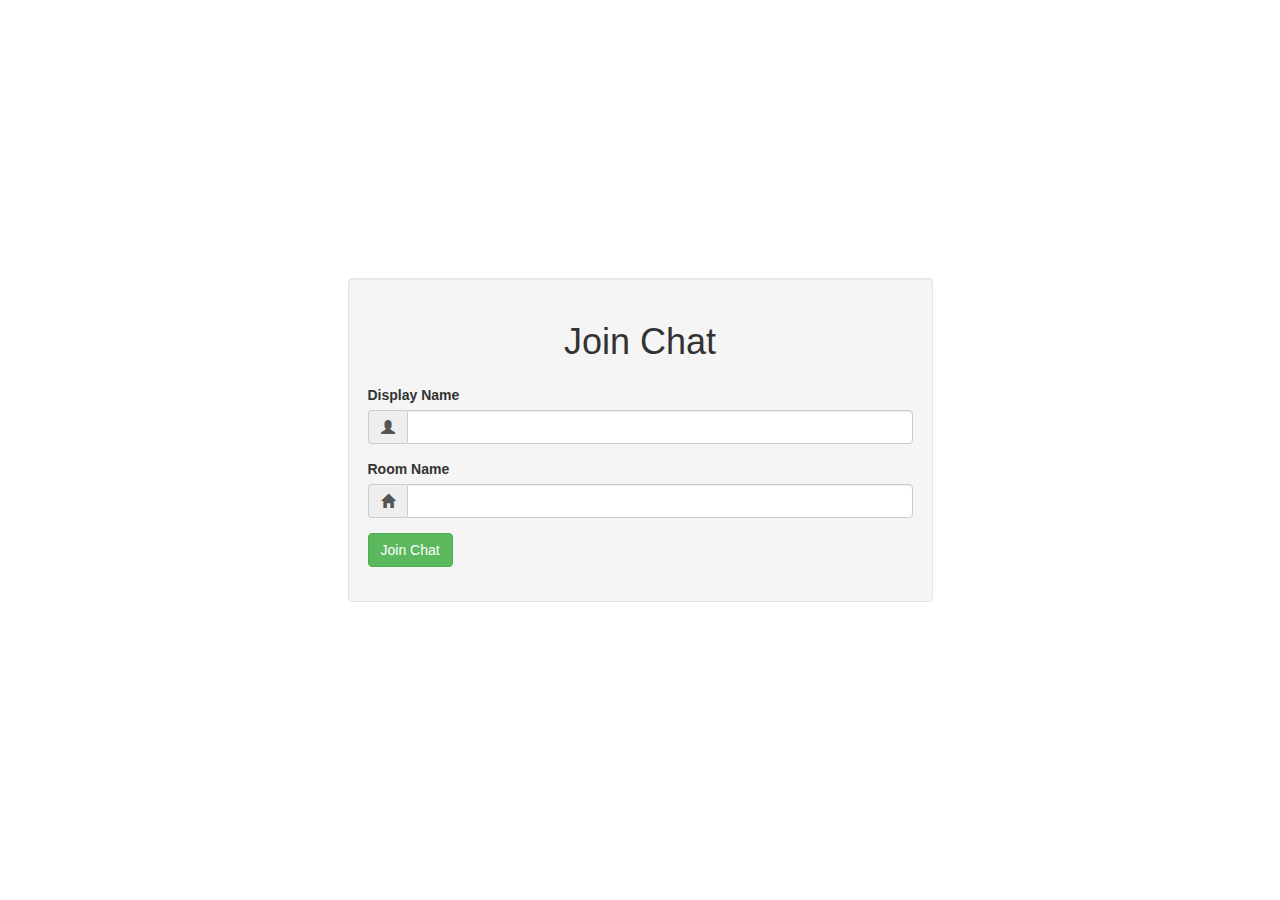
<file: public/index.html>
<!doctype html>
<html>
	<head>
		<meta charset="UTF-8">
		<title>Socket.io Basics</title>

		<link rel="stylesheet" href="./css/bootstrap.min.css"/>
		<link rel="stylesheet" href="./css/styles.css"/>

	</head>
	<body>
		<div class="vertical-center">
			<div class="container">
				<div class="row">
					<div class="col-md-6 col-md-offset-3 well">
						<h1 class="text-center">Join Chat</h1>

						<form action="/chat.html">
							<div class="form-group">
								<label>Display Name</label>
								<div class="input-group">
									<span class="input-group-addon" id="basic-addon1">
										<i class="glyphicon glyphicon-user"></i>
									</span>
									<input type="text" name="name" class="form-control"/>
								</div>
							</div>
							<div class="form-group">
								<label>Room Name</label>
								<div class="input-group">
									<span class="input-group-addon" id="basic-addon1">
										<i class="glyphicon glyphicon-home"></i>
									</span>
									<input type="text" name="room" class="form-control"/>
								</div>
							</div>
							<div class="form-group">
								<input type="submit" class="btn btn-success" value="Join Chat"/>
							</div>
						</form>
					</div>
				</div>
			</div>
		</div>
	</body>
</html>
</file>
<file: public/css/styles.css>
.vertical-center {
	min-height: 100vh;
	margin: 0;
	display: flex;
	align-items: center;
}

h1 {
	/*1=above, 2=below, 3= left, 4 = right*/
	margin: 24px 0;
}

.message p {
	margin: 6px 0;
}
</file>
